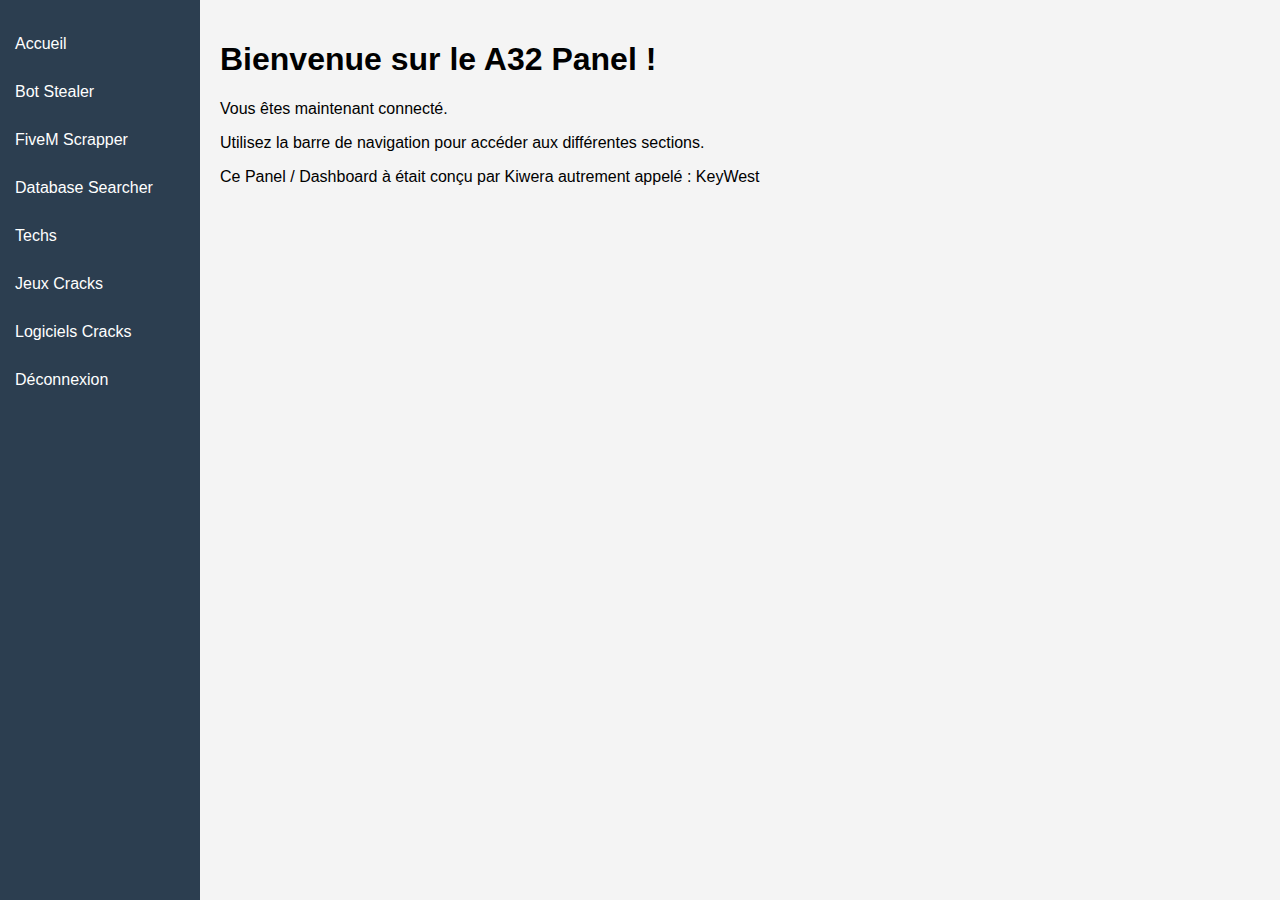
<file: index.html>
<!DOCTYPE html>
<html lang="fr">
<head>
    <meta charset="UTF-8">
    <meta name="viewport" content="width=device-width, initial-scale=1.0">
    <title>A32 Panel - Dashboard</title>
    <link rel="stylesheet" href="style.css">
</head>
<body>
    <div class="sidebar">
        <a href="index.html">Accueil</a>
        <a href="bsteal.html">Bot Stealer</a>
        <a href="fvm.html">FiveM Scrapper</a>
        <a href="dbs.html">Database Searcher</a>
        <a href="techs.html">Techs</a>
        <a href="cracks.html">Jeux Cracks</a>
        <a href="lcracks.html">Logiciels Cracks</a>
        <a href="deconnexion.html">Déconnexion</a>
    </div>

    <div class="main-content">
        <h1>Bienvenue sur le A32 Panel !</h1>
        <p>Vous êtes maintenant connecté.</p>
        <p>Utilisez la barre de navigation pour accéder aux différentes sections.</p>
        <p>Ce Panel / Dashboard à était conçu par Kiwera autrement appelé : KeyWest</p>
    </div>
</body>
</html>
</file>
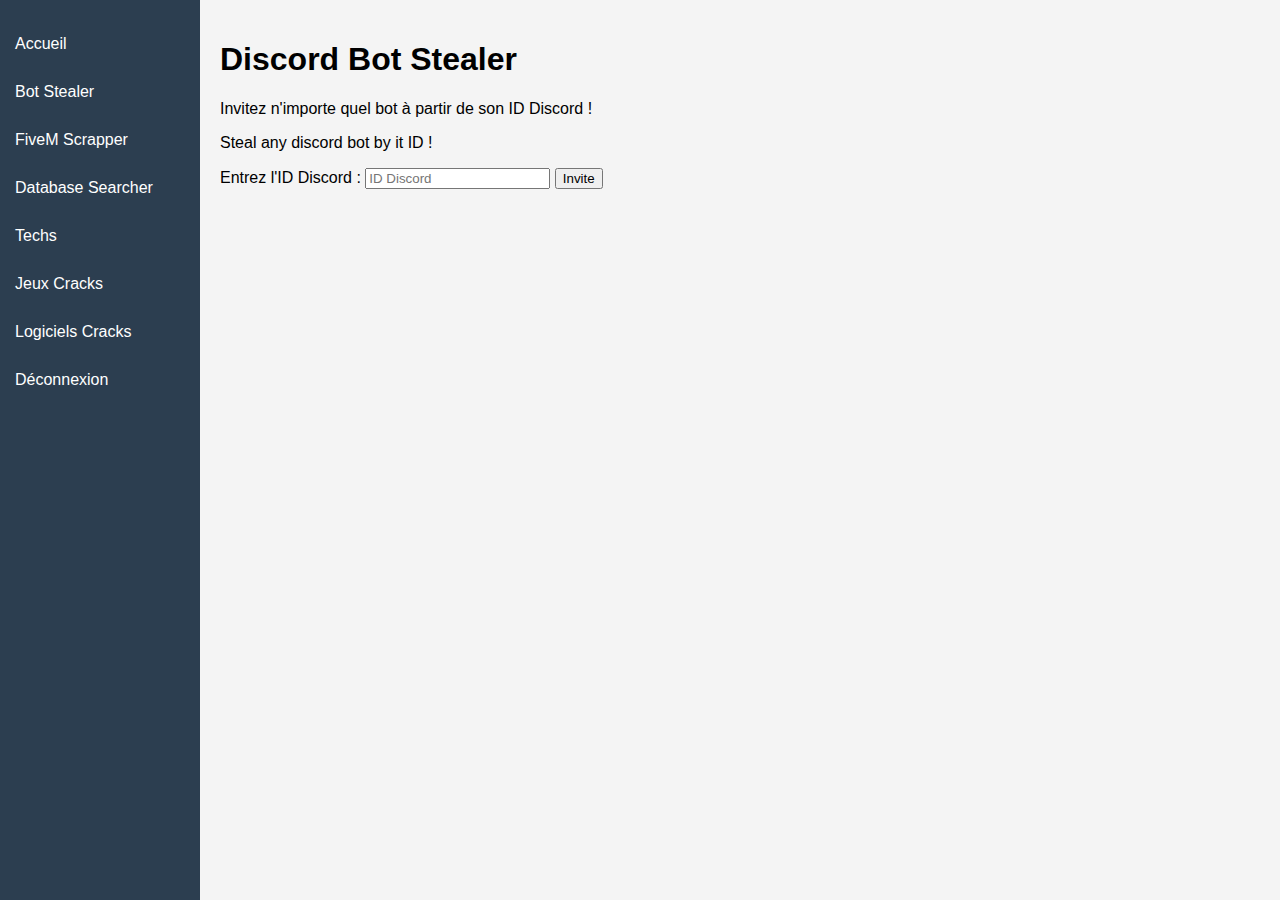
<file: bsteal.html>
<!DOCTYPE html>
<html lang="fr">
<head>
    <meta charset="UTF-8">
    <meta name="viewport" content="width=device-width, initial-scale=1.0">
    <title>A32 Panel - Bot Stealer</title>
    <link rel="stylesheet" href="style.css">
</head>
<body>
    <div class="sidebar">
        <a href="index.html">Accueil</a>
        <a href="bsteal.html">Bot Stealer</a>
        <a href="fvm.html">FiveM Scrapper</a>
        <a href="dbs.html">Database Searcher</a>
        <a href="techs.html">Techs</a>
        <a href="cracks.html">Jeux Cracks</a>
        <a href="lcracks.html">Logiciels Cracks</a>
        <a href="deconnexion.html">Déconnexion</a>
    </div>

    <div class="main-content">
        <h1>Discord Bot Stealer</h1>
        <p>Invitez n'importe quel bot à partir de son ID Discord !</p>
        <p>Steal any discord bot by it ID !</p>
        
        <!-- Barre de saisie de l'ID Discord -->
        <div class="invite-section">
            <label for="discord-id">Entrez l'ID Discord :</label>
            <input type="text" id="discord-id" placeholder="ID Discord">
            <button onclick="generateInviteLink()">Invite</button>
        </div>
    </div>

    <script>
        function generateInviteLink() {
            const discordId = document.getElementById("discord-id").value;
            
            if (discordId) {
                const inviteLink = `https://discord.com/oauth2/authorize?client_id=${discordId}&permissions=8&integration_type=0&scope=bot`;
                window.open(inviteLink, '_blank');
            } else {
                alert("Veuillez entrer une ID Discord valide.");
            }
        }
    </script>
</body>
</html>
</file>
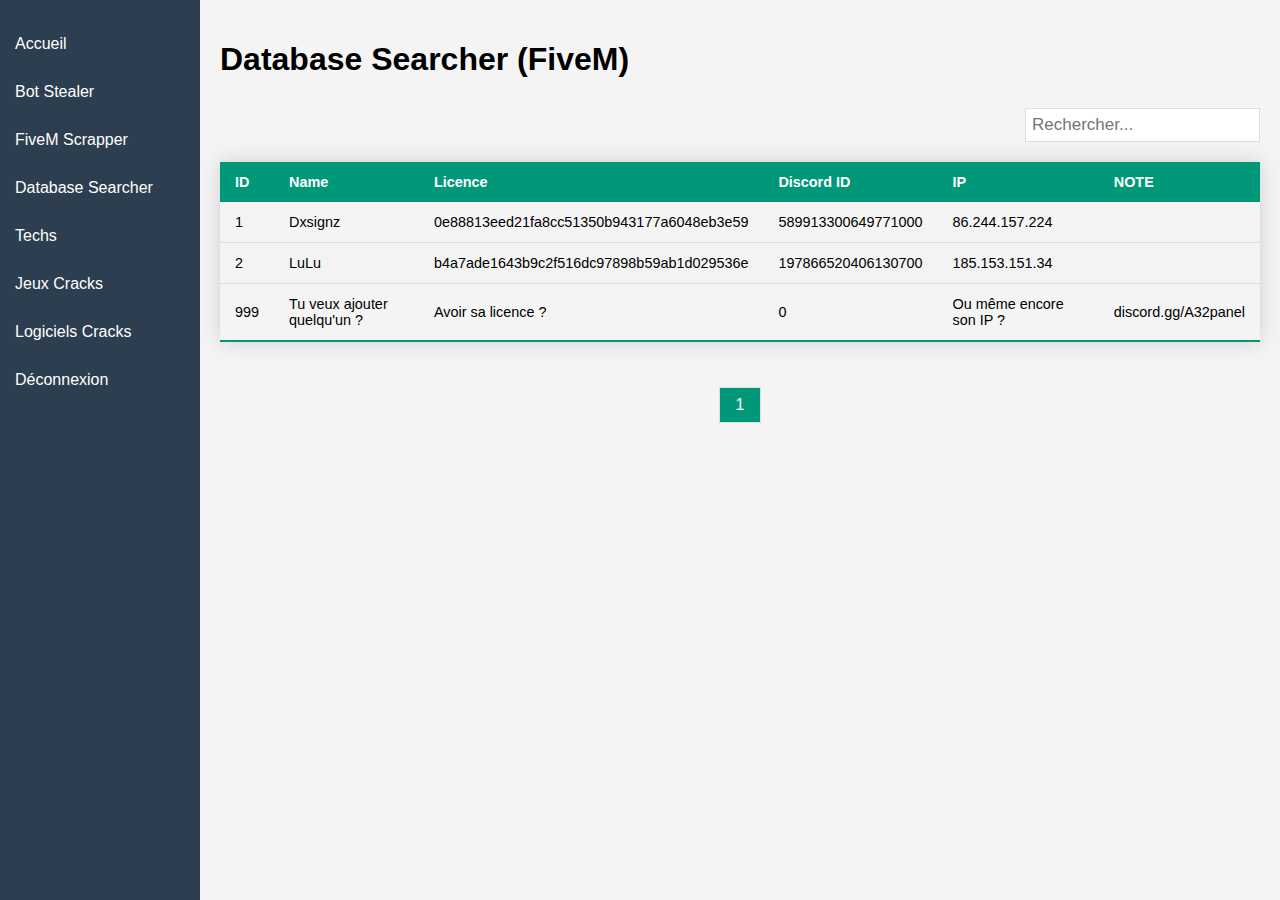
<file: dbs.html>
<!DOCTYPE html>
<html lang="fr">
<head>
    <meta charset="UTF-8">
    <meta name="viewport" content="width=device-width, initial-scale=1.0">
    <title>A32 Panel - Database Searcher</title>
    <link rel="stylesheet" href="style.css">
</head>
<body>
    <div class="sidebar">
        <a href="index.html">Accueil</a>
        <a href="bsteal.html">Bot Stealer</a>
        <a href="fvm.html">FiveM Scrapper</a>
        <a href="dbs.html">Database Searcher</a>
        <a href="techs.html">Techs</a>
        <a href="cracks.html">Jeux Cracks</a>
        <a href="lcracks.html">Logiciels Cracks</a>
        <a href="deconnexion.html">Déconnexion</a>
    </div>

    <div class="main-content">
        <h1>Database Searcher (FiveM)</h1>
        <div class="search-container">
            <input type="text" id="search" placeholder="Rechercher...">
        </div>

        <table id="infractionTable">
            <thead>
                <tr>
                    <th>ID</th>
                    <th>Name</th>
                    <th>Licence</th>
                    <th>Discord ID</th>
                    <th>IP</th>
                    <th>NOTE</th>
                </tr>
            </thead>
            <tbody>
                <!-- Remplir avec JavaScript -->
            </tbody>
        </table>

        <div class="pagination" id="pagination">
            <!-- Pagination via JavaScript -->
        </div>
    </div>

    <script>
        // Exemple de données pour les NATINFS
        const data = [
            { id: 1, name: "Dxsignz", licence: "0e88813eed21fa8cc51350b943177a6048eb3e59", discordid: 589913300649771008, ip: "86.244.157.224", note: "" },
            { id: 2, name: "LuLu", licence: "b4a7ade1643b9c2f516dc97898b59ab1d029536e", discordid: 197866520406130688, ip: "185.153.151.34", note: "" },
            { id: 999, name: "Tu veux ajouter quelqu'un ?", licence: "Avoir sa licence ?", discordid: 0, ip: "Ou même encore son IP ?", note: "discord.gg/A32panel" },
        ];

        const rowsPerPage = 5;
        let currentPage = 1;

        function displayTable(data, page = 1) {
            const tableBody = document.querySelector("#infractionTable tbody");
            tableBody.innerHTML = "";

            const start = (page - 1) * rowsPerPage;
            const end = start + rowsPerPage;
            const paginatedData = data.slice(start, end);

            paginatedData.forEach(item => {
                const row = `
                    <tr>
                        <td>${item.id}</td>
                        <td>${item.name}</td>
                        <td>${item.licence}</td>
                        <td>${item.discordid}</td>
                        <td>${item.ip}</td>
                        <td>${item.note}</td>
                    </tr>
                `;
                tableBody.insertAdjacentHTML("beforeend", row);
            });

            displayPagination(data);
        }

        function displayPagination(data) {
            const pagination = document.getElementById("pagination");
            pagination.innerHTML = "";

            const pageCount = Math.ceil(data.length / rowsPerPage);
            for (let i = 1; i <= pageCount; i++) {
                const pageLink = document.createElement("a");
                pageLink.href = "#";
                pageLink.textContent = i;
                if (i === currentPage) {
                    pageLink.style.backgroundColor = "#009879";
                    pageLink.style.color = "white";
                }
                pageLink.addEventListener("click", (event) => {
                    event.preventDefault(); // Prevent default anchor behavior
                    currentPage = i;
                    displayTable(data, currentPage);
                });
                pagination.appendChild(pageLink);
            }
        }

        // Filtrer les résultats
        document.getElementById("search").addEventListener("input", function(e) {
            const searchTerm = e.target.value.toLowerCase();
            const filteredData = data.filter(item => 
                item.name.toLowerCase().includes(searchTerm) ||
                item.licence.toLowerCase().includes(searchTerm) ||
                item.discordid.toString().includes(searchTerm) ||
                item.ip.includes(searchTerm) ||
                item.note.includes(searchTerm) ||
                item.id.toString().includes(searchTerm)
            );
            currentPage = 1; // Reset to first page on search
            displayTable(filteredData, currentPage);
        });

        // Afficher la table pour la première fois
        displayTable(data);
    </script>
</body>
</html>
</file>
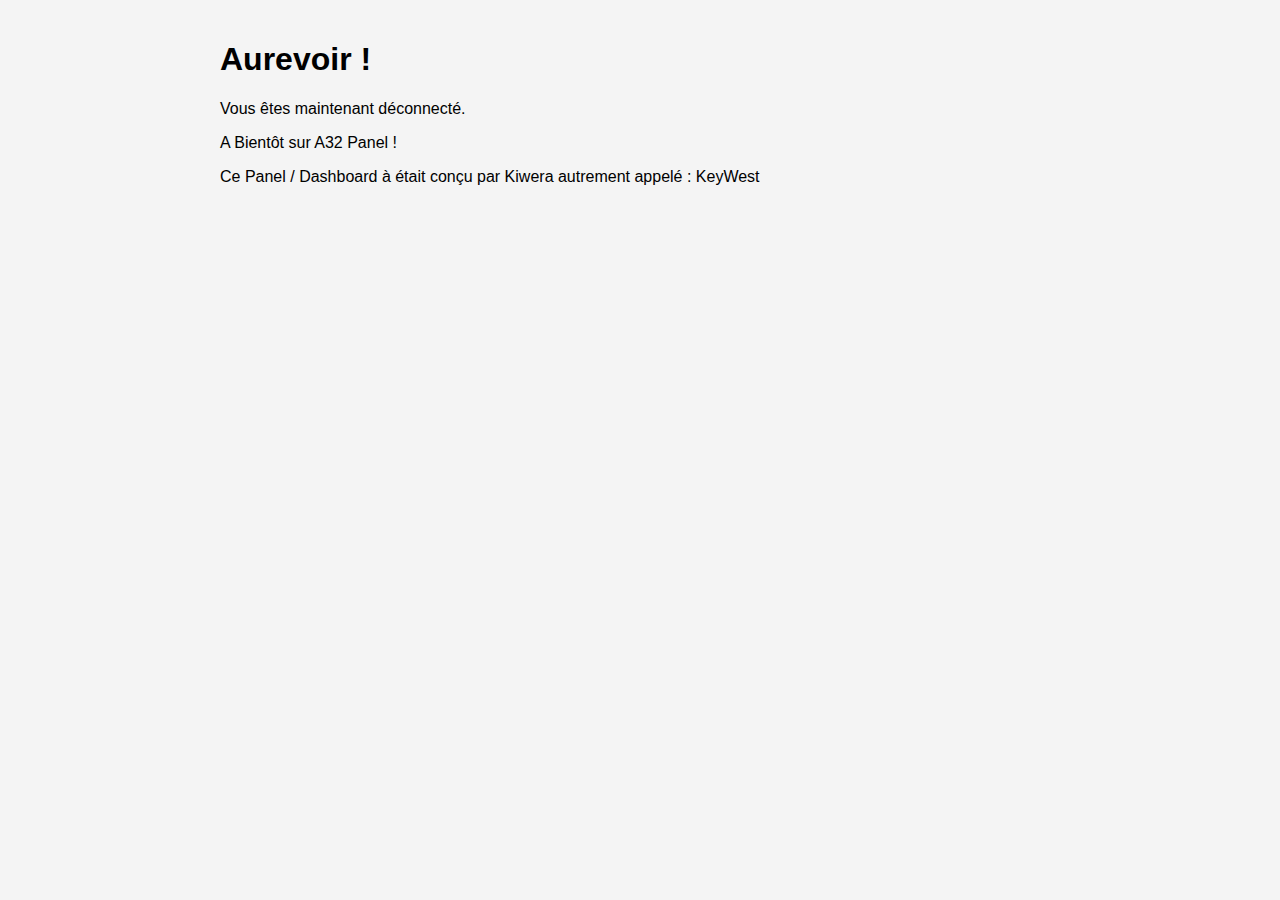
<file: deconnexion.html>
<!DOCTYPE html>
<html lang="fr">
<head>
    <meta charset="UTF-8">
    <meta name="viewport" content="width=device-width, initial-scale=1.0">
    <title>Aurevoir !</title>
    <link rel="stylesheet" href="style.css">
</head>
<body>

    <div class="main-content">
        <h1>Aurevoir !</h1>
        <p>Vous êtes maintenant déconnecté.</p>
        <p>A Bientôt sur A32 Panel !</p>
        <p>Ce Panel / Dashboard à était conçu par Kiwera autrement appelé : KeyWest</p>
    </div>
</body>
</html>
</file>
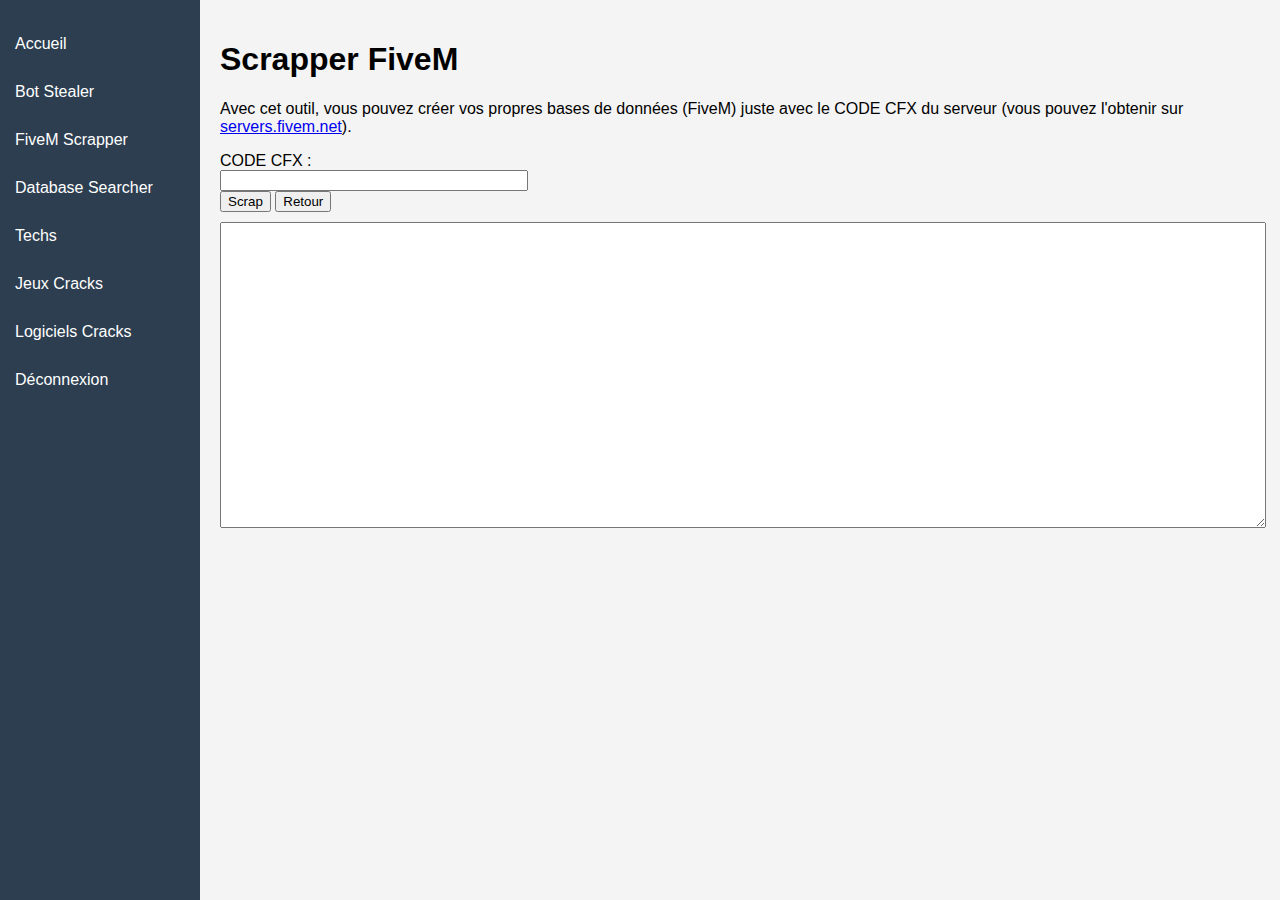
<file: fvm.html>
<!DOCTYPE html>
<html lang="fr">
<head>
    <meta charset="UTF-8">
    <meta name="viewport" content="width=device-width, initial-scale=1.0">
    <title>A32 Panel - FiveM Scrapper</title>
    <link rel="stylesheet" href="style.css">
</head>
<body>
    <div class="sidebar">
        <a href="index.html">Accueil</a>
        <a href="bsteal.html">Bot Stealer</a>
        <a href="fvm.html">FiveM Scrapper</a>
        <a href="dbs.html">Database Searcher</a>
        <a href="techs.html">Techs</a>
        <a href="cracks.html">Jeux Cracks</a>
        <a href="lcracks.html">Logiciels Cracks</a>
        <a href="deconnexion.html">Déconnexion</a>
    </div>

    <div class="main-content">
        <h1>Scrapper FiveM</h1>
        <p>Avec cet outil, vous pouvez créer vos propres bases de données (FiveM) juste avec le CODE CFX du serveur (vous pouvez l'obtenir sur <a href="https://servers.fivem.net/">servers.fivem.net</a>).</p>
        
        <label for="code_cfx">CODE CFX :</label><br>
        <input type="text" id="code_cfx" style="width: 300px;"><br>
        
        <button id="scrap-button">Scrap</button>
        <button onclick="window.location.href='index.html'">Retour</button>
        
        <textarea id="result-console" readonly style="width: 100%; height: 300px; margin-top: 10px;"></textarea>
    </div>

    <script>
        document.getElementById('scrap-button').addEventListener('click', function() {
            const codeCfx = document.getElementById('code_cfx').value;
            const resultConsole = document.getElementById('result-console');

            if (codeCfx) {
                const url = `https://servers-frontend.fivem.net/api/servers/single/${codeCfx}`;
                
                fetch(url)
                    .then(response => {
                        if (!response.ok) {
                            throw new Error("Network response was not ok");
                        }
                        return response.json();
                    })
                    .then(data => {
                        resultConsole.value = `Le serveur avec le code : ${codeCfx} a été scrappé avec succès. URL : ${url}\nDonnées : ${JSON.stringify(data, null, 2)}`;
                    })
                    .catch(error => {
                        resultConsole.value = `Erreur : ${error.message}`;
                    });
            } else {
                alert("Erreur : Veuillez fournir un code valide.");
            }
        });
    </script>
</body>
</html>
</file>
<file: style.css>
body {
    font-family: Arial, sans-serif;
    background-color: #f4f4f4;
    margin: 0;
    padding: 0;
}
.sidebar {
    height: 100vh;
    width: 200px;
    background-color: #2c3e50;
    color: white;
    position: fixed;
    padding-top: 20px;
}
.sidebar a {
    padding: 15px;
    text-decoration: none;
    color: white;
    display: block;
    text-align: left;
}
.sidebar a:hover {
    background-color: #1abc9c;
}
.main-content {
    margin-left: 200px;
    padding: 20px;
}
table {
    width: 100%;
    border-collapse: collapse;
    margin: 25px 0;
    font-size: 0.9em;
    box-shadow: 0 0 20px rgba(0, 0, 0, 0.15);
}
table thead tr {
    background-color: #009879;
    color: #ffffff;
    text-align: left;
}
table th, table td {
    padding: 12px 15px;
}
table tbody tr {
    border-bottom: 1px solid #dddddd;
}
table tbody tr:nth-of-type(even) {
    background-color: #f3f3f3;
}
table tbody tr:last-of-type {
    border-bottom: 2px solid #009879;
}
.pagination {
    display: flex;
    justify-content: center;
    padding: 20px 0;
}
.pagination a {
    color: #009879;
    padding: 8px 16px;
    text-decoration: none;
    border: 1px solid #dddddd;
    margin: 0 4px;
}
.pagination a:hover {
    background-color: #009879;
    color: white;
}
.search-container {
    float: right;
    margin-bottom: 20px;
}
.search-container input {
    padding: 6px;
    margin-top: 8px;
    font-size: 17px;
    border: 1px solid #ddd;
}
</file>
